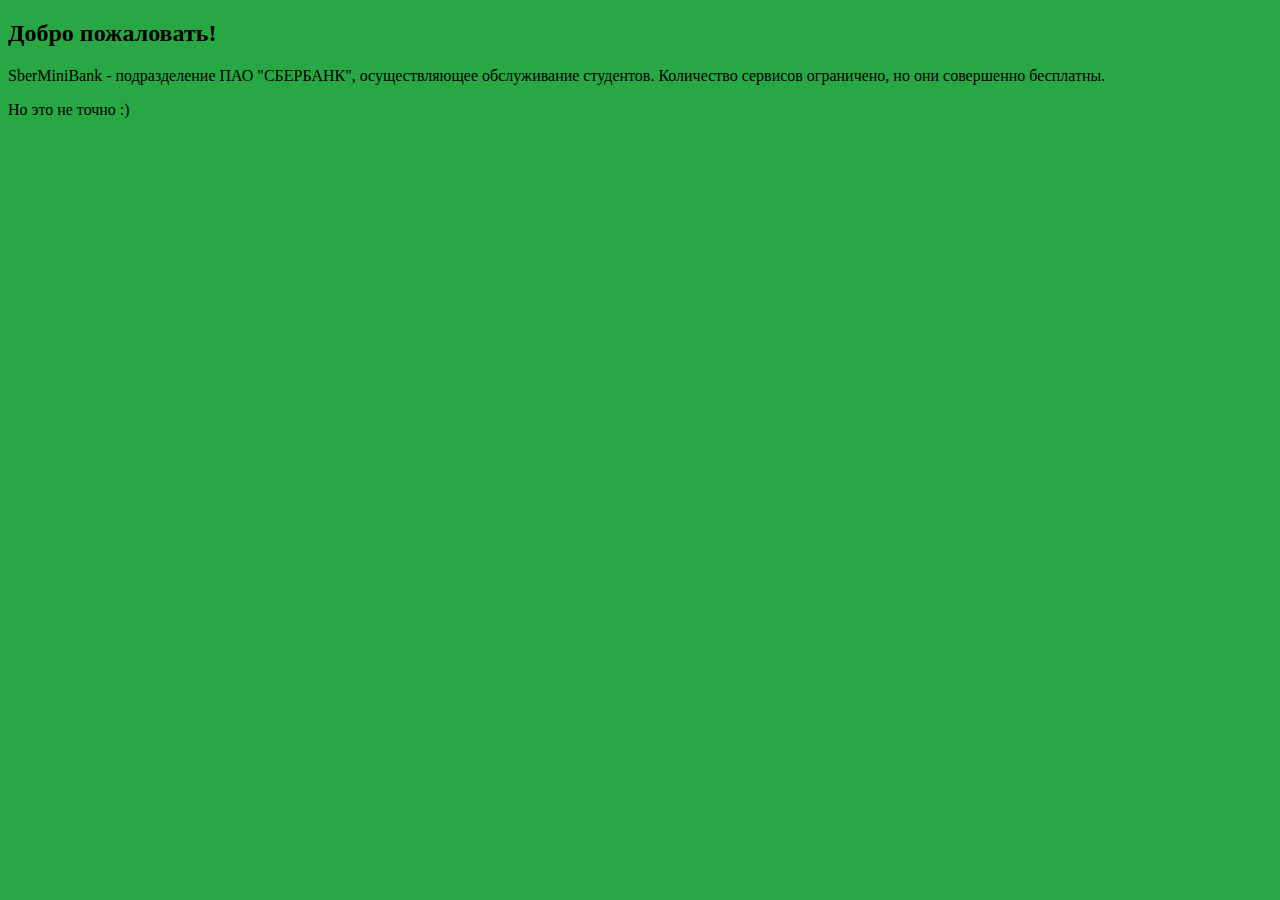
<file: src/main/resources/templates/index.html>
<!DOCTYPE HTML>
<html xmlns="http://www.w3.org/1999/xhtml" xmlns:th="http://www.thymeleaf.org"
      xmlns:sec="http://www.thymeleaf.org/thymeleaf-extras-springsecurity4">

    <head th:replace="fragments/head :: common_header(~{::title})">
        <title>SberMiniBank - Главная</title>
    </head>

    <div th:replace="fragments/header :: copyheader"></div>
    <body style="background-color: #28a745;">
        <div class="mainblock">
            <div class="container">
                <h2>Добро пожаловать!</h2>
                <p>SberMiniBank - подразделение ПАО "СБЕРБАНК", осуществляющее обслуживание студентов. Количество сервисов ограничено, но они совершенно бесплатны.</p>
                <p>Но это не точно :)</p>
            </div>
        </div>
    </body>

    <div th:replace="fragments/footer :: copy"></div>
</html>
</file>
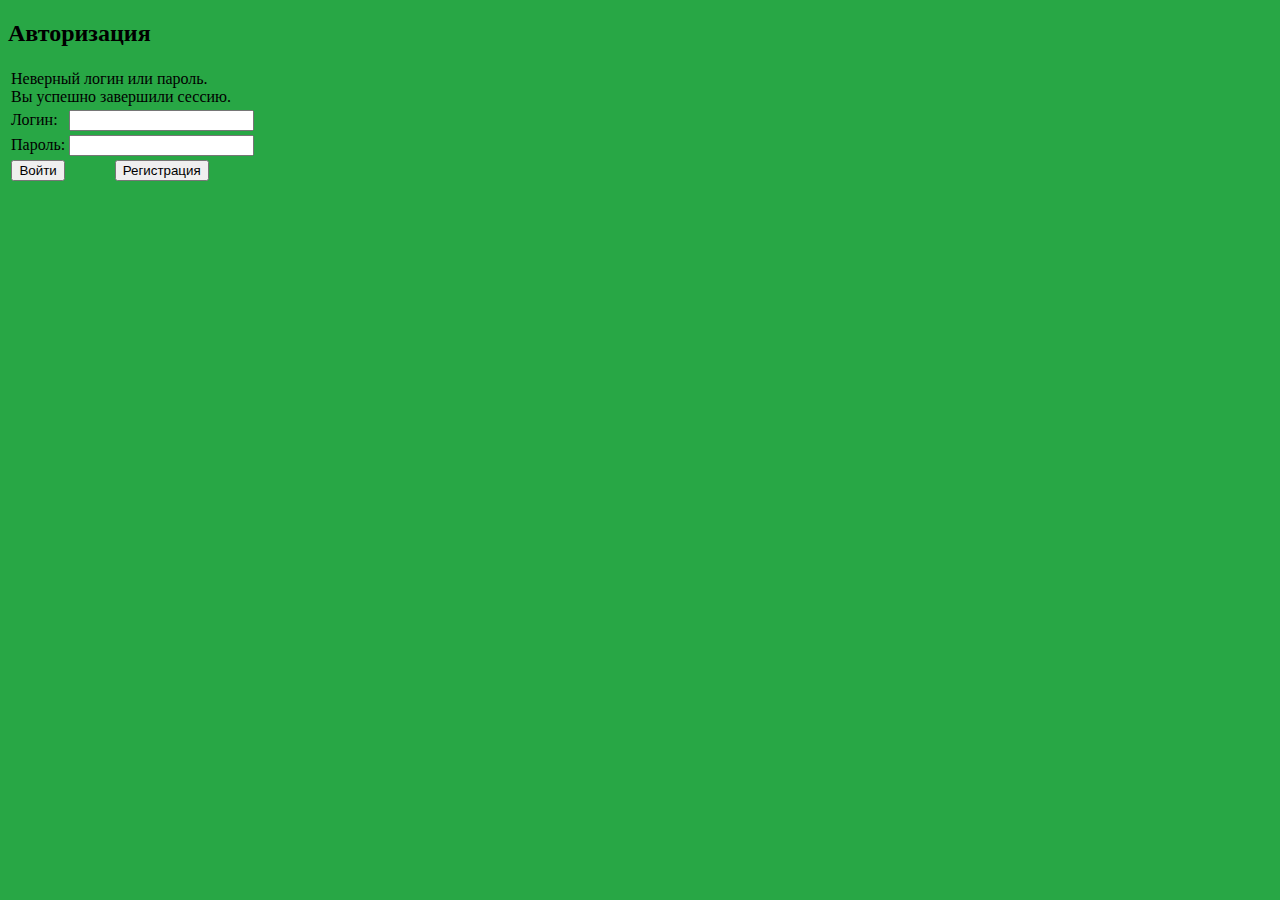
<file: src/main/resources/templates/login.html>
<!DOCTYPE html>
<html xmlns="http://www.w3.org/1999/xhtml" xmlns:th="http://www.thymeleaf.org"
      xmlns:sec="http://www.thymeleaf.org/thymeleaf-extras-springsecurity4">

    <head th:replace="fragments/head :: common_header(~{::title})">
        <title>SberMiniBank - Логин</title>
    </head>

    <div th:replace="fragments/header :: copyheader"></div>

    <body style="background-color: #28a745;">
        <div class="mainblock">
            <div class="container">
            <h2>Авторизация</h2>
                <form th:action="@{/login}" method="post">
                    <table>
                        <tr><td colspan="2">
                            <div th:if="${param.error}">
                                Неверный логин или пароль.
                            </div>
                            <div th:if="${param.logout}">
                                Вы успешно завершили сессию.
                            </div>
                        </td></tr>
                        <tr><td><label> Логин: </label></td><td><input class="input" type="text" name="username"/></td></tr>
                        <tr><td><label> Пароль: </label></td><td><input class="input" type="password" name="password"/></td></tr>
                        <tr>
                            <td align="center"><input class="btn btn-outline-success my-2 my-sm-0" type="submit" value="Войти"/></td>
                            <td align="center"><a href="/registration"> <button style="align: center;" class="btn btn-outline-success my-2 my-sm-0" type="button">Регистрация</button> </a></td>
                        </tr>
                    </table>
                </form>
            </div>
        </div>
    </body>

    <div th:replace="fragments/footer :: copy"></div>
</html>
</file>
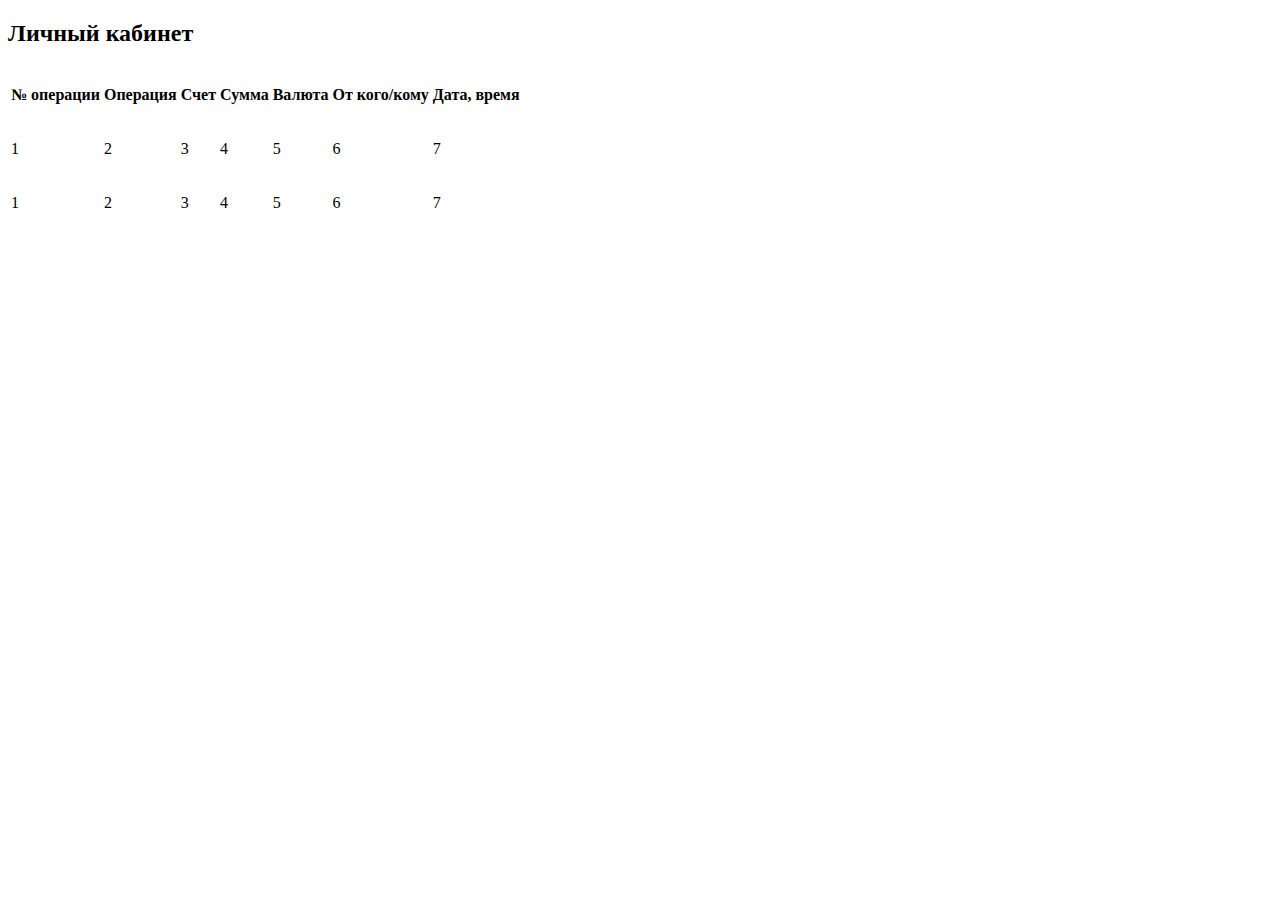
<file: src/main/resources/templates/personaloffice.html>
<!DOCTYPE html>
<html xmlns="http://www.w3.org/1999/xhtml" xmlns:th="http://www.thymeleaf.org"
      xmlns:sec="http://www.thymeleaf.org/thymeleaf-extras-springsecurity4">

    <head th:replace="fragments/head :: common_header(~{::title})">
        <title>SberMiniBank - Личный кабинет</title>
    </head>

    <div th:replace="fragments/header :: copyheader"></div>

    <body>
        <div class="mainblock">
            <h2>Личный кабинет</h2>

            <table class="tablex">
                <tr>
                    <th><p><b>№ операции</b></p></th>
                    <th><p><b>Операция</b></p></th>
                    <th><p><b>Счет</b></p></th>
                    <th><p><b>Сумма</b></p></th>
                    <th><p><b>Валюта</b></p></th>
                    <th><p><b>От кого/кому</b></p></th>
                    <th><p><b>Дата, время</b></p></th>
                </tr>
                <tr class="green2">
                    <td class="la"><p>1</p></td>
                    <td class="la"><p>2</p></td>
                    <td class="la"><p>3</p></td>
                    <td class="la"><p>4</p></td>
                    <td class="la"><p>5</p></td>
                    <td class="la"><p>6</p></td>
                    <td class="la"><p>7</p></td>
                </tr>
                <tr class="even">
                    <td class="la"><p>1</p></td>
                    <td class="la"><p>2</p></td>
                    <td class="la"><p>3</p></td>
                    <td class="la"><p>4</p></td>
                    <td class="la"><p>5</p></td>
                    <td class="la"><p>6</p></td>
                    <td class="la"><p>7</p></td>
                </tr>
            </table>
        </div>
    </body>

    <div th:replace="fragments/footer :: copy"></div>
</html>
</file>
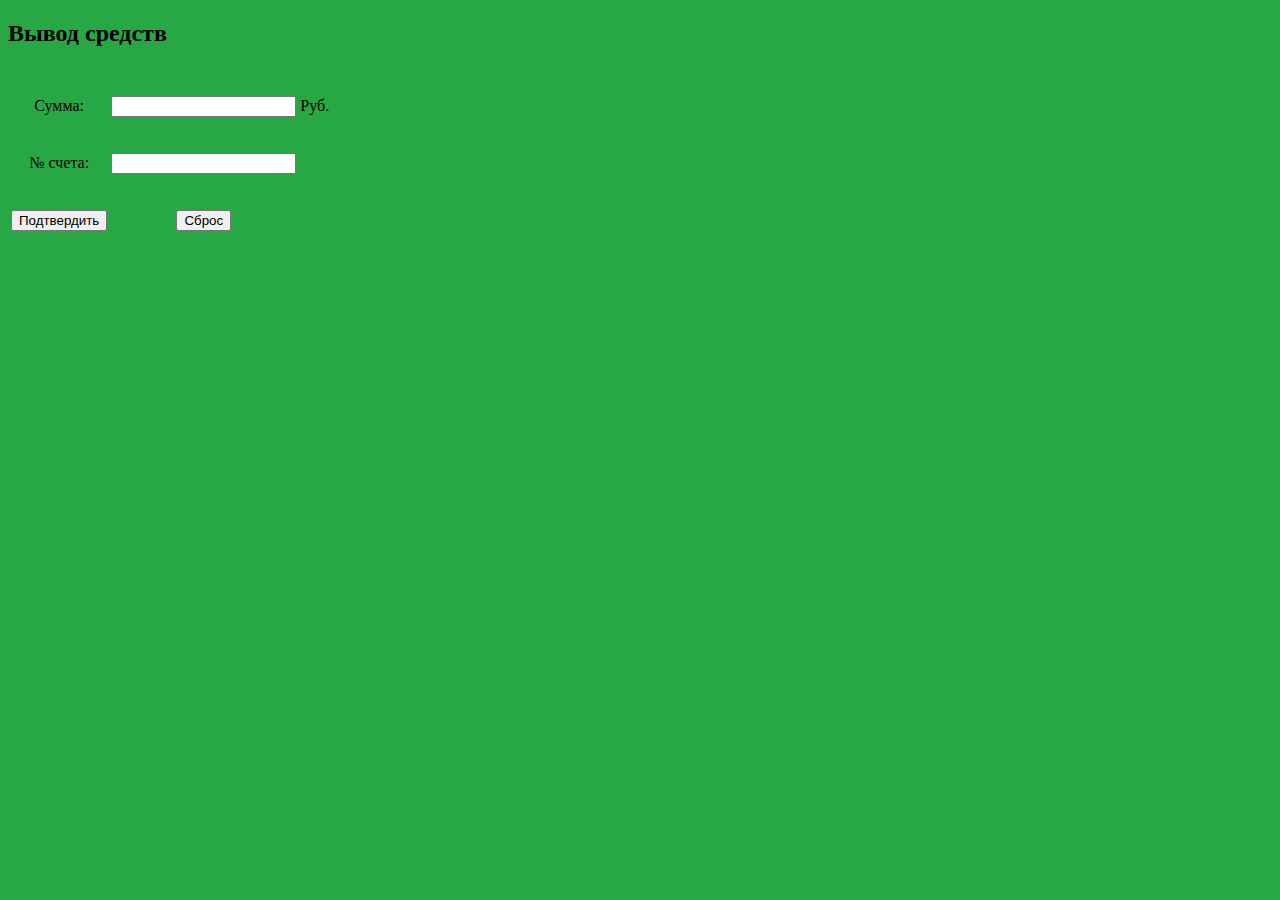
<file: src/main/resources/templates/pullmoney.html>
<!DOCTYPE html>
<html xmlns="http://www.w3.org/1999/xhtml" xmlns:th="http://www.thymeleaf.org"
      xmlns:sec="http://www.thymeleaf.org/thymeleaf-extras-springsecurity4">

    <head th:replace="fragments/head :: common_header(~{::title})">
        <title>SberMiniBank - Вывод средств</title>
    </head>

    <div th:replace="fragments/header :: copyheader"></div>

    <body style="background-color: #28a745;">
        <div class="mainblock">
            <div class="container">
                <h2>Вывод средств</h2>

                <form action="#" th:action="@{/pull}" th:object="${transaction}" method="post">
                    <table width="25%" style="margin-top: 30px;">
                        <tr>
                            <td align="center"><p>Сумма: </p></td>
                            <td align="center"><p><input class="input" type="number" step="0.01" th:field="*{summ}" /></p></td>
                            <td align="left"><p>Руб.</p></td>
                        </tr>
                        <tr>
                            <td align="center"><p>№ счета: </p></td>
                            <td align="center"><p><input class="input" type="number" th:field="*{accFrom}" /></p></td>
                            <td>&nbsp;</td>
                        </tr>
                        <tr>
                            <td align="center"><p><input class="btn btn-outline-success my-2 my-sm-0" type="submit" value="Подтвердить" /></p></td>
                            <td align="center"><p><input class="btn btn-outline-success my-2 my-sm-0" type="reset" value="Сброс" /></p>
                            <td>&nbsp;</td>
                        </tr>
                    </table>
                </form>
            </div>
        </div>
    </body>

    <div th:replace="fragments/footer :: copy"></div>
</html>
</file>
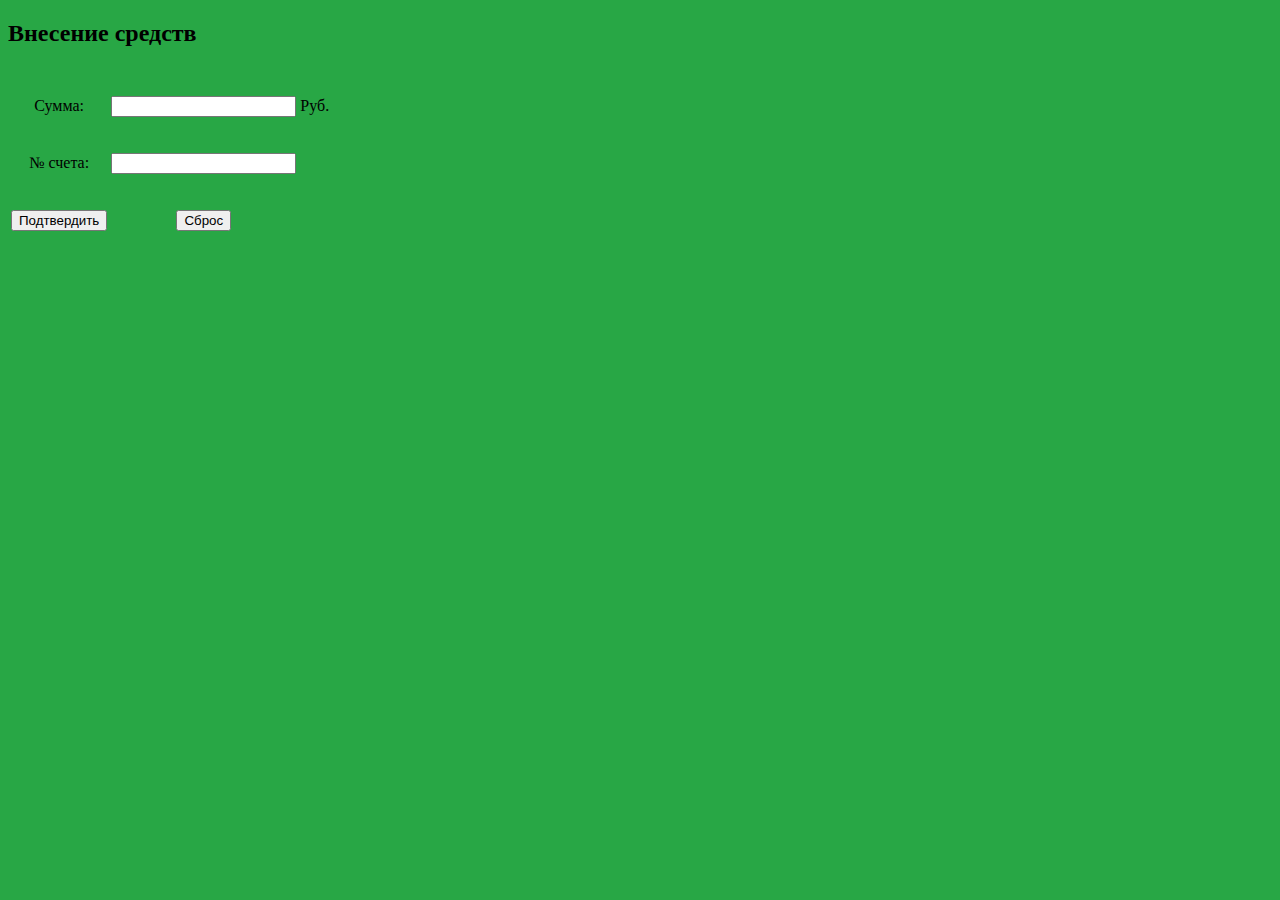
<file: src/main/resources/templates/pushmoney.html>
<!DOCTYPE html>
<html xmlns="http://www.w3.org/1999/xhtml" xmlns:th="http://www.thymeleaf.org"
      xmlns:sec="http://www.thymeleaf.org/thymeleaf-extras-springsecurity4">

    <head th:replace="fragments/head :: common_header(~{::title})">
        <title>SberMiniBank - Внесение средств</title>
    </head>

    <div th:replace="fragments/header :: copyheader"></div>

    <body style="background-color: #28a745;">
        <div class="mainblock">
            <div class="container">
                <h2>Внесение средств</h2>

                <form action="#" th:action="@{/push}" th:object="${transaction}" method="post">
                    <table width="25%" style="margin-top: 30px;">
                        <tr>
                            <td align="center"><p>Сумма: </p></td>
                            <td align="center"><p><input class="input" type="number" step="0.01" th:field="*{summ}" /></p></td>
                            <td align="left"><p>Руб.</p></td>
                        </tr>
                        <tr>
                            <td align="center"><p>№ счета: </p></td>
                            <td align="center"><p><input class="input" type="number" th:field="*{accFrom}" /></p></td>
                            <td>&nbsp;</td>
                        </tr>
                        <tr>
                            <td align="center"><p><input class="btn btn-outline-success my-2 my-sm-0" type="submit" value="Подтвердить" /></p></td>
                            <td align="center"><p><input class="btn btn-outline-success my-2 my-sm-0" type="reset" value="Сброс" /></p>
                            <td>&nbsp;</td>
                        </tr>
                    </table>
                </form>
            </div>
        </div>
    </body>

    <div th:replace="fragments/footer :: copy"></div>
</html>
</file>
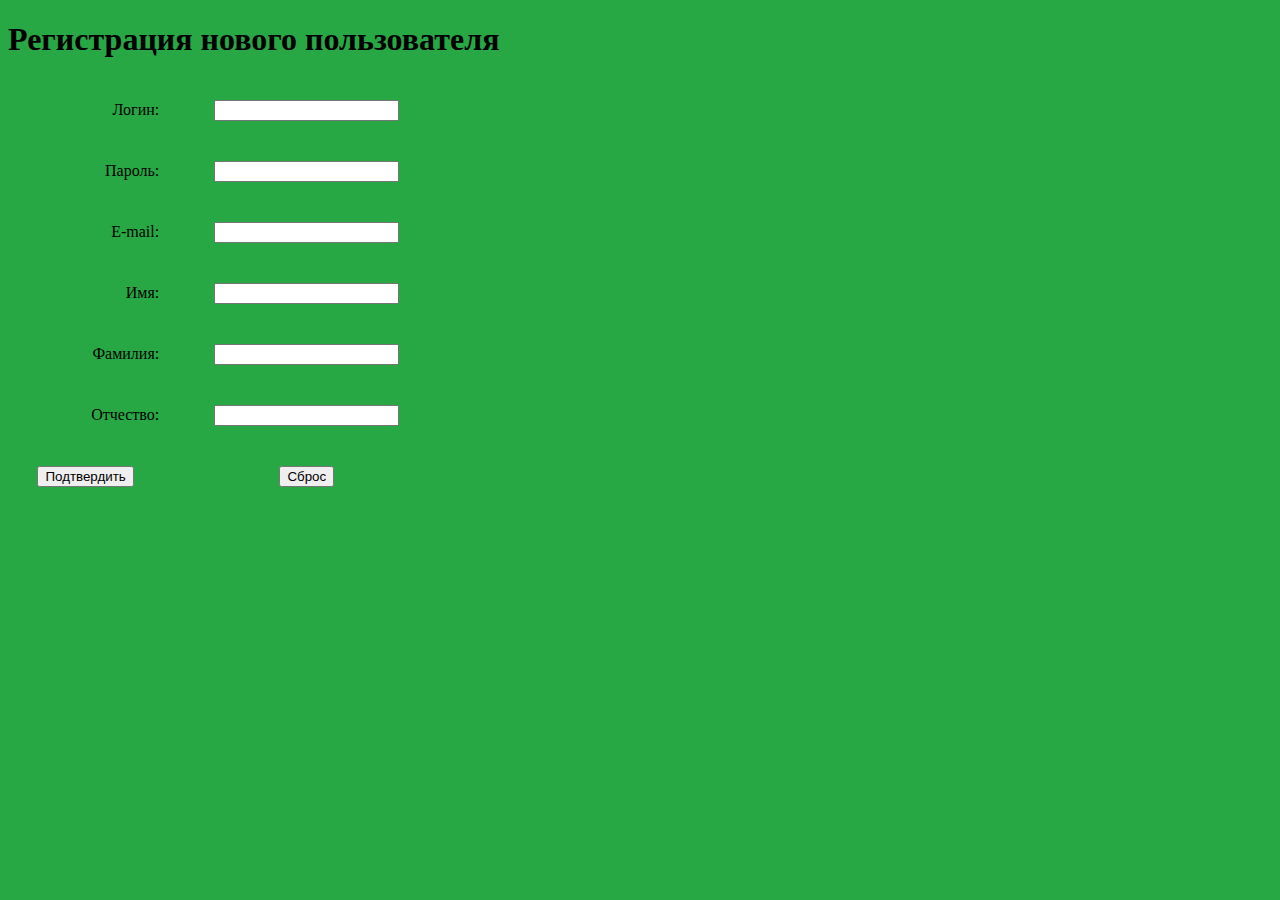
<file: src/main/resources/templates/registration.html>
<!DOCTYPE html>
<html xmlns:th="http://www.w3.org/1999/xhtml">

    <head th:replace="fragments/head :: common_header(~{::title})">
        <title>SberMiniBank - Регистрация</title>
    </head>

    <div th:replace="fragments/header :: copyheader"></div>

    <body style="background-color: #28a745;">
        <div class="mainblock">
            <div class="container">
                <h1>Регистрация нового пользователя</h1>
                <form action="#" th:action="@{/registration}" th:object="${client}" method="post">
                    <table width="35%" cellspacing="0" cellpadding="4">
                        <tr>
                            <td align="right"><p>Логин: </p></td>
                            <td align="center"><p><input class="input" type="text" th:field="*{login}" /></p></td>
                        </tr>
                        <tr>
                            <td align="right"><p>Пароль: </p></td>
                            <td align="center"><p><input class="input" type="password" th:field="*{pass}" /></p></td></tr>
                        <tr>
                            <td align="right"><p>E-mail: </p></td>
                            <td align="center"><p><input class="input" type="email" th:field="*{email}" /></p></td></tr>
                        <tr>
                            <td align="right"><p>Имя: </p></td>
                            <td align="center"><p><input class="input" type="text" th:field="*{name}" /></p></td></tr>
                        <tr>
                            <td align="right"><p>Фамилия: </p></td>
                            <td align="center"><p><input class="input" type="text" th:field="*{surname}" /></p></td></tr>
                        <tr>
                            <td align="right"><p>Отчество: </p></td>
                            <td align="center"><p><input class="input" type="text" th:field="*{secondName}" /></p></td></tr>
                        <tr>
                            <td align="center"><p><input class="btn btn-outline-success my-2 my-sm-0" type="submit" value="Подтвердить" /></p></td>
                            <td align="center"><p><input class="btn btn-outline-success my-2 my-sm-0" type="reset" value="Сброс" /></p></td>
                        </tr>
                    </table>
                </form>
            </div>
        </div>
    </body>

    <div th:replace="fragments/footer :: copy"></div>
</html>
</file>
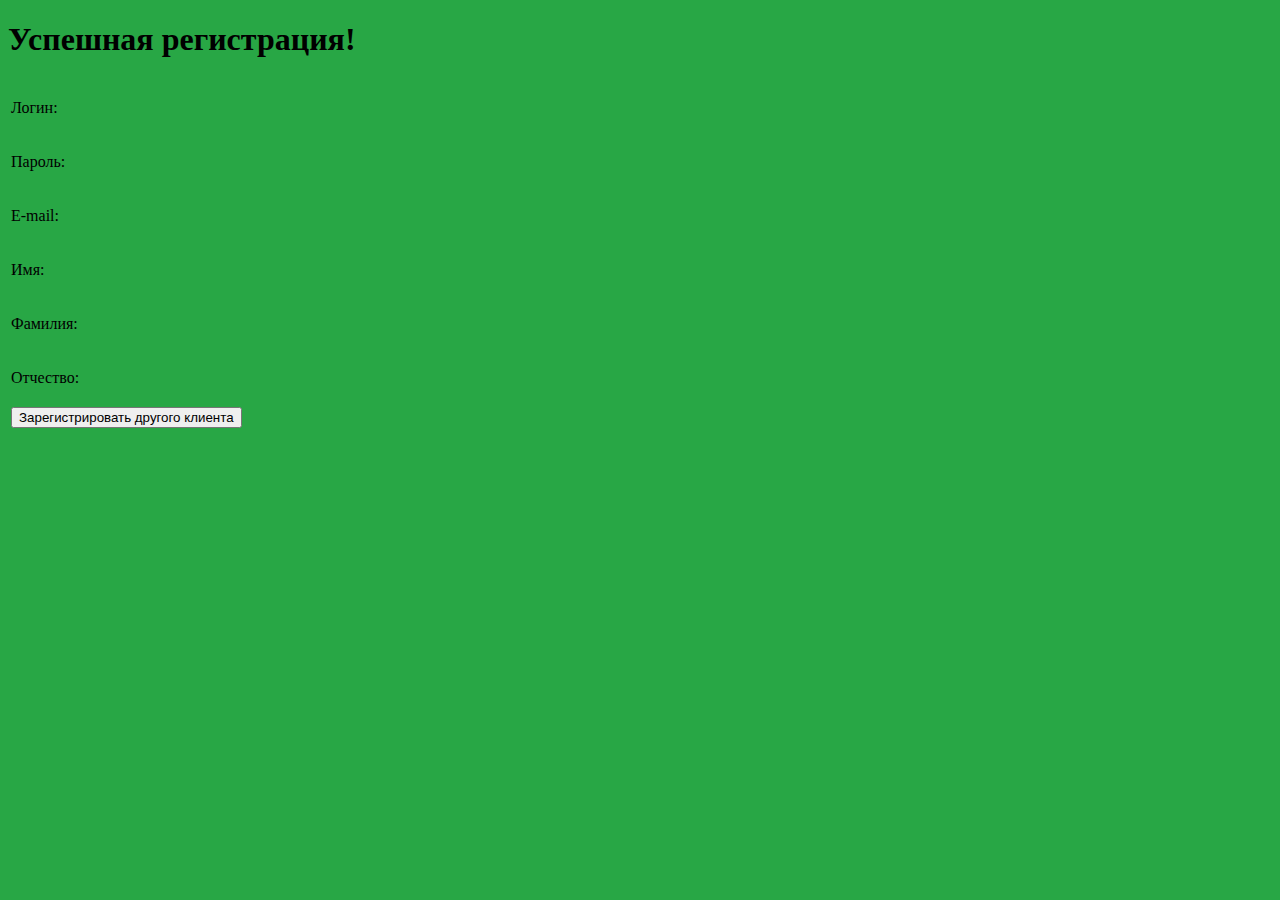
<file: src/main/resources/templates/success.html>
<!DOCTYPE html>
<html xmlns="http://www.w3.org/1999/xhtml" xmlns:th="http://www.thymeleaf.org"
      xmlns:sec="http://www.thymeleaf.org/thymeleaf-extras-springsecurity4">

    <head th:replace="fragments/head :: common_header(~{::title})">
        <title>SberMiniBank - Успех</title>
    </head>

    <div th:replace="fragments/header :: copyheader"></div>

    <body style="background-color: #28a745;">
        <div class="mainblock">
            <div class="container">
                <h1>Успешная регистрация!</h1>
                <table>
                    <tr><td><p>Логин:</p></td> <td><p th:text="${client.login}" /></td></tr>
                    <tr><td><p>Пароль:</p></td> <td><p th:text="${client.pass}" /></td></tr>
                    <tr><td><p>E-mail:</p></td> <td><p th:text="${client.email}" /></td></tr>
                    <tr><td><p>Имя:</p></td> <td><p th:text="${client.name}" /></td></tr>
                    <tr><td><p>Фамилия:</p></td> <td><p th:text="${client.surname}" /></td></tr>
                    <tr><td><p>Отчество:</p></td> <td><p th:text="${client.secondName}" /></td></tr>
                    <tr><td colspan="2"><a href="/registration"> <button style="align: center;" class="btn btn-outline-success my-2 my-sm-0" type="button">Зарегистрировать другого клиента</button> </a></td></tr>
                </table>
            </div>
        </div>
    </body>

    <div th:replace="fragments/footer :: copy"></div>
</html>
</file>
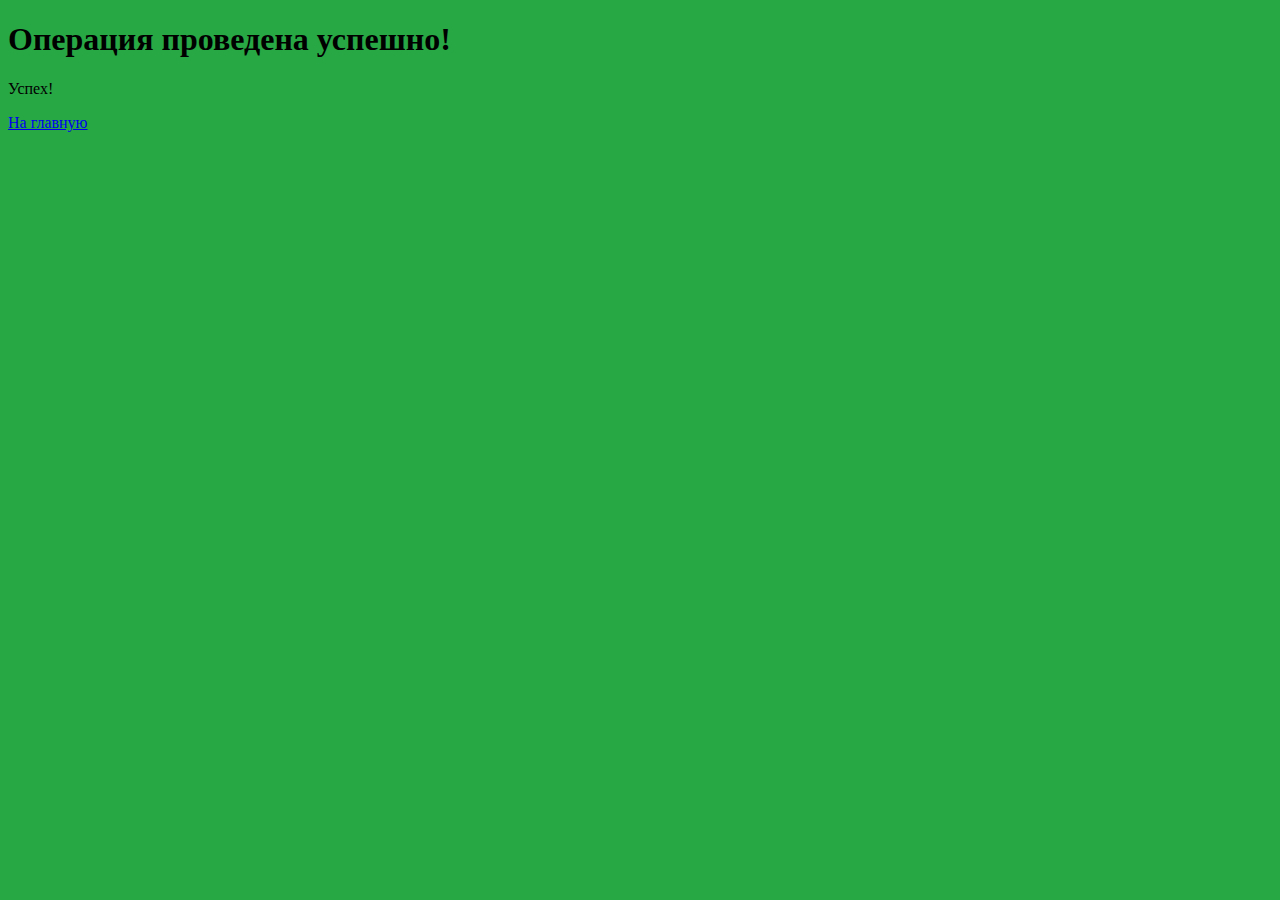
<file: src/main/resources/templates/successtransaction.html>
<!DOCTYPE html>
<html xmlns="http://www.w3.org/1999/xhtml" xmlns:th="http://www.thymeleaf.org"
      xmlns:sec="http://www.thymeleaf.org/thymeleaf-extras-springsecurity4">

    <head th:replace="fragments/head :: common_header(~{::title})">
        <title>SberMiniBank - Успех</title>
    </head>

    <div th:replace="fragments/header :: copyheader"></div>

    <body style="background-color: #28a745;">
        <div class="mainblock">
            <div class="container">
                <h1>Операция проведена успешно!</h1>

                <p th:utext="${message}">Успех!</p>
                <a href="/" th:href="@{/}">На главную</a>
            </div>
        </div>
    </body>

    <div th:replace="fragments/footer :: copy"></div>
</html>
</file>
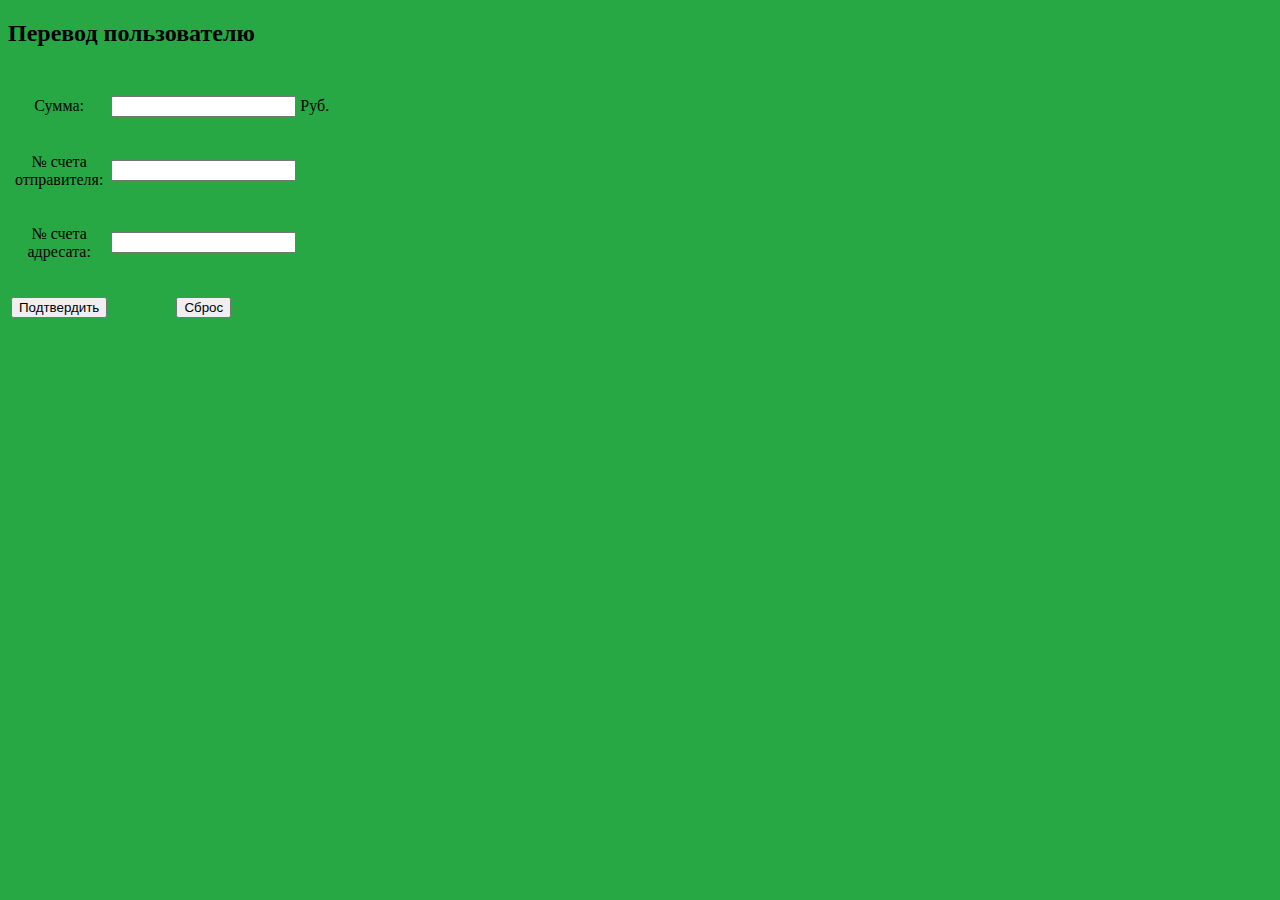
<file: src/main/resources/templates/transaction.html>
<!DOCTYPE html>
<html xmlns="http://www.w3.org/1999/xhtml" xmlns:th="http://www.thymeleaf.org"
      xmlns:sec="http://www.thymeleaf.org/thymeleaf-extras-springsecurity4">

    <head th:replace="fragments/head :: common_header(~{::title})">
        <title>SberMiniBank - Успех</title>
    </head>

    <div th:replace="fragments/header :: copyheader"></div>

    <body style="background-color: #28a745;">
        <div class="mainblock">
            <div class="container">
                <h2>Перевод пользователю</h2>

                <form action="#" th:action="@{/transaction}" th:object="${transaction}" method="post">
                    <table width="25%" style="margin-top: 30px; ">
                        <tr>
                            <td align="center"><p>Сумма: </p></td>
                            <td align="center"><p><input class="input" type="number" step="0.01" th:field="*{summ}" /></p></td>
                            <td align="left"><p>Руб.</p></td>
                        </tr>
                        <tr>
                            <td align="center"><p>№ счета отправителя: </p></td>
                            <td align="center"><p><input class="input" type="number" th:field="*{accFrom}" /></p></td>
                            <td>&nbsp;</td>
                        </tr>
                        <tr>
                            <td align="center"><p>№ счета адресата: </p></td>
                            <td align="center"><p><input class="input" type="number" th:field="*{accTo}" /></p></td>
                            <td>&nbsp;</td>
                        </tr>
                        <tr style="align: center;">
                            <td align="center"><p><input class="btn btn-outline-success my-2 my-sm-0" type="submit" value="Подтвердить" /></p></td>
                            <td align="center"><p><input class="btn btn-outline-success my-2 my-sm-0" type="reset" value="Сброс" /></p>
                            </td> <td>&nbsp;</td>
                        </tr>
                    </table>
                </form>
            </div>
        </div>
    </body>

    <div th:replace="fragments/footer :: copy"></div>
</html>
</file>
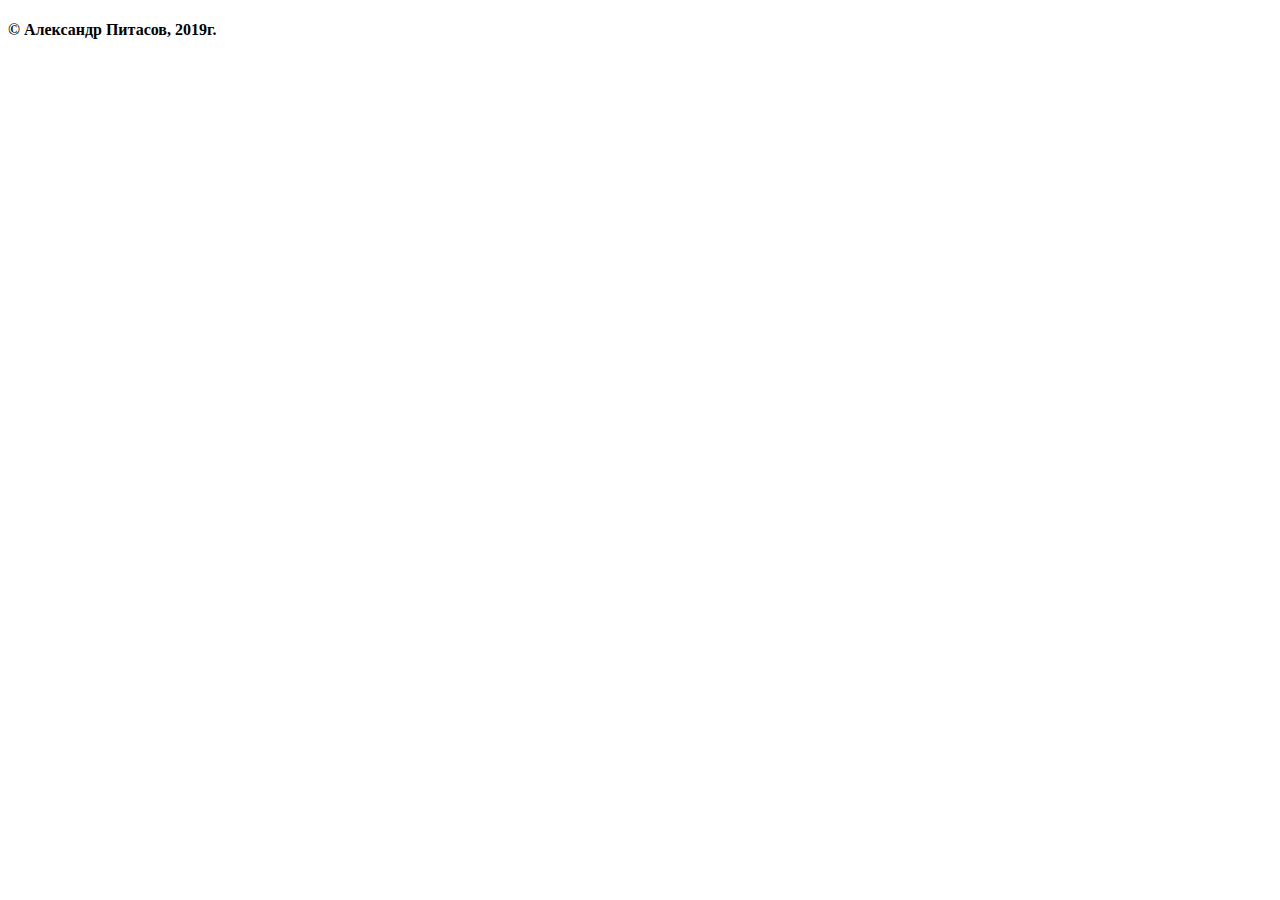
<file: src/main/resources/templates/fragments/footer.html>
<!DOCTYPE html>
<html xmlns:th="http://www.thymeleaf.org">
    <footer>
        <div class="cusfooter" th:fragment="copy">
            <h4> © Александр Питасов, 2019г.</h4>
        </div>
    </footer>
</html>
</file>
